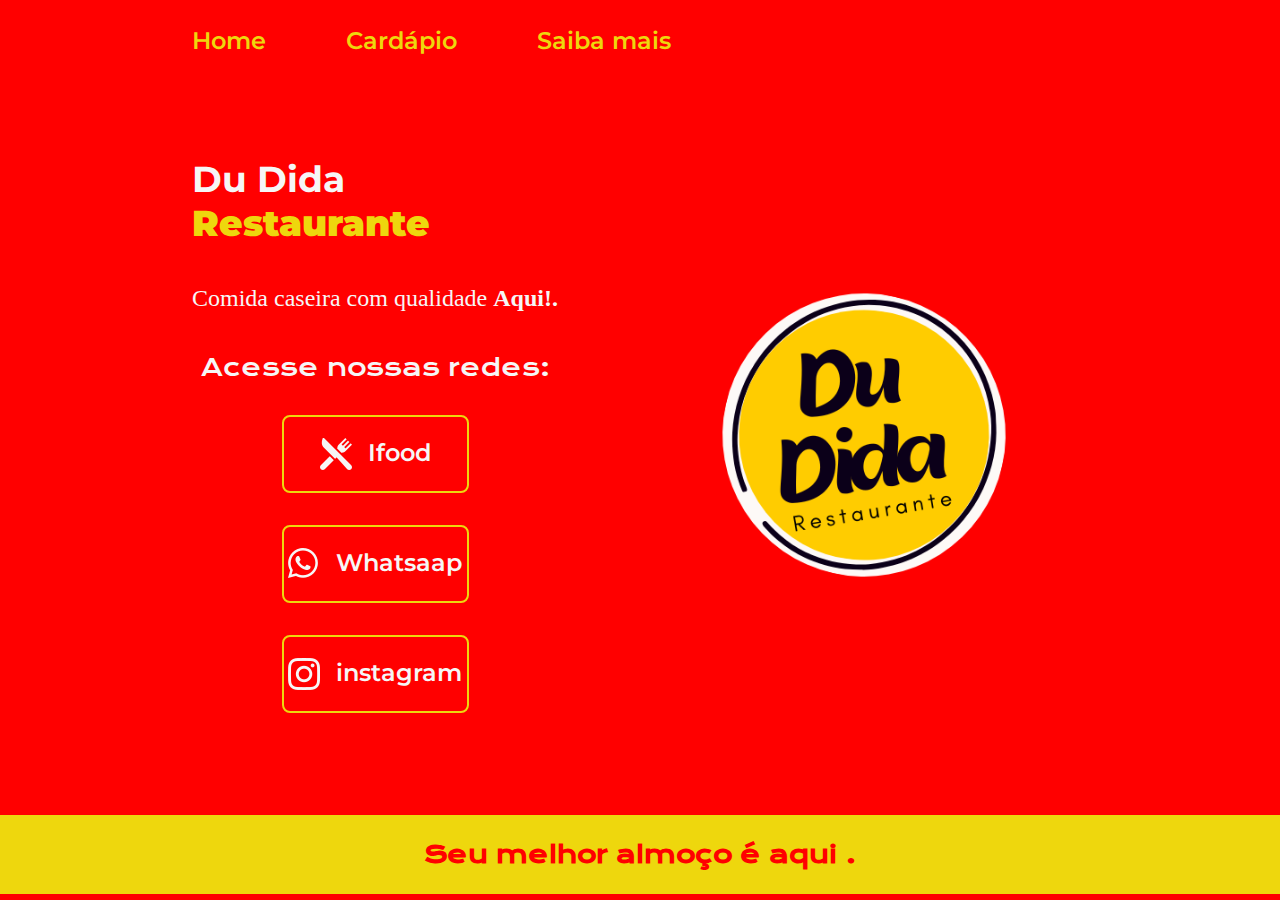
<file: du-dida.html/index.html>
<!DOCTYPE html>
<html lang="en">
<head>
    <meta charset="UTF-8">
    <meta http-equiv="X-UA-Compatible" content="IE=edge">
    <meta name="viewport" content="width=device-width, initial-scale=1.0">
    <title>Du Dida restaurante</title>
    <link rel="stylesheet" href="style/style.css">
</head>
<body>
    <header class="cabecalho">
        <nav class="cabecalho__menu">
            <a class="cabecalho__menu__link" href="index.html">Home</a>
            <a class="cabecalho__menu__link" href="cardapio.html">Cardápio</a>
            <a class="cabecalho__menu__link" href="about.html">Saiba mais</a>
        </nav>
    </header>
    <main class="apresentacao">
        <section class="apresentacao__conteudo">
            <h1 class="apresentacao__conteudo__titulo"> Du Dida<strong class="titulo-destaque"> Restaurante </strong></h1>
            <p class="apresentacao__conteudo__paragrafo">Comida caseira com qualidade  <strong> Aqui!.</strong> </p>
            <div class="apresentacao__links">
                <h2 class="apresentacao__subtitulo">Acesse nossas redes:</h2>
                 <a class="apresentacao__links__link" href="https://www.ifood.com.br/delivery/sorocaba-sp/du-dida-restaurante-jardim-simus/56cb94b1-8ea0-4c01-a8c8-81f8dcd76033"> <img src="assents/restaurant (1).png" alt=""> Ifood </a>
                
                 <a class="apresentacao__links__link"href="https://l.instagram.com/?u=https%3A%2F%2Fwa.me%2Fmessage%2FQVIOYVRBSILIM1&e=AT1gjGelpEcaAXhIOep8ODwd2dlA7ZfL7El65UD1z09zQkpdTK2L5h1JfNrVGgscE-xLK52hrPf9c8BuXjicNG0dhYq4Lqgbp7htzBmmwj-diYRdrAB2-nk"> <img src="assents/whatsapp.png" alt=""> Whatsaap</a>

                 <a class="apresentacao__links__link" href="https://www.instagram.com/restaurantedudida/"> <img src="assents/instagram (1).png" alt=""> instagram</a>
                

            </div>    
        </section>
        <img class="apresentacao__imagem" src="assents/dudi-logo.png" alt="logo restaurante">
    </main>

    <footer class="rodape">
        <p>Seu melhor almoço é aqui .</p>
    </footer>
</body>
</file>
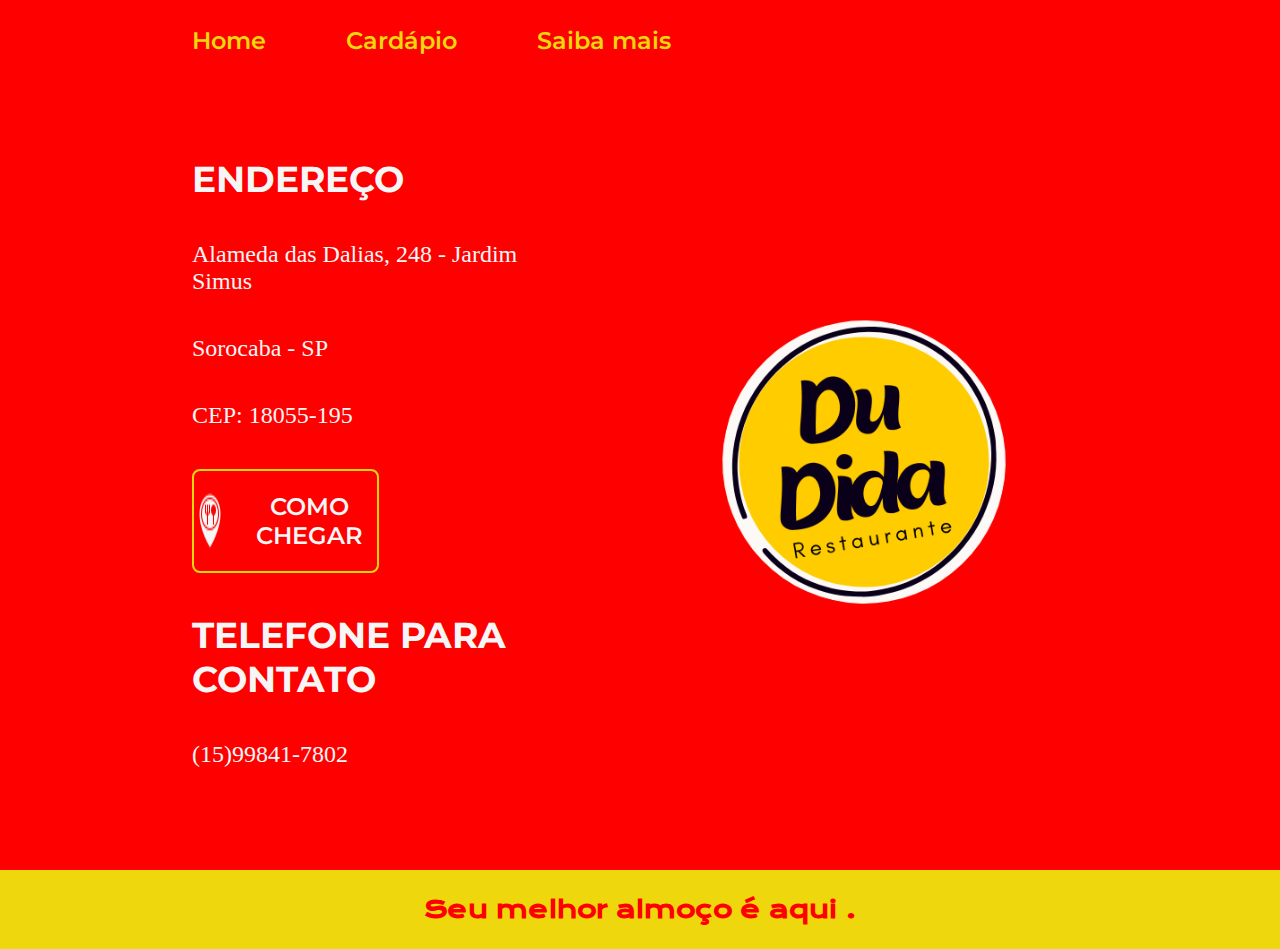
<file: du-dida.html/about.html>
<!DOCTYPE html>
<html lang="pt-br">
<head>
    <meta charset="UTF-8">
    <meta http-equiv="X-UA-Compatible" content="IE=edge">
    <meta name="viewport" content="width=device-width, initial-scale=1.0">
    <title>Saiba mais </title>
    <link rel="stylesheet" href="style/style.css">
</head>
<body>
    <header class="cabecalho">
        <nav class="cabecalho__menu">
            <a class="cabecalho__menu__link" href="index.html">Home</a>
            <a class="cabecalho__menu__link" href="cardapio.html">Cardápio</a>
            <a class="cabecalho__menu__link" href="about.html">Saiba mais</a>
        </nav>
    </header>
    <main class="apresentacao">
        <section class="apresentacao__conteudo">
           
          

            <h2 class="apresentacao__conteudo__titulo">ENDEREÇO </h2>
            <p class="apresentacao__conteudo__paragrafo">Alameda das Dalias, 248 - Jardim Simus</p>
            <p class="apresentacao__conteudo__paragrafo">Sorocaba - SP</p>
            <p class="apresentacao__conteudo__paragrafo"> CEP: 18055-195</p> 
            <a class="apresentacao__links__link" href="https://www.google.com.br/maps/dir//Alameda+das+D%C3%A1lias,+459+-+Jardim+Simus,+Sorocaba+-+SP,+18055-195/@-23.4994765,-47.497505,17z/data=!4m8!4m7!1m0!1m5!1m1!1s0x94c58b2c53123ff3:0x6a5374bfb3c381ab!2m2!1d-47.4953163!2d-23.4994765"><img src="assents/local.png" alt=""> COMO CHEGAR</a>
            <h2 class="apresentacao__conteudo__titulo"> TELEFONE PARA CONTATO</h2>
            <p class="apresentacao__conteudo__paragrafo"> (15)99841-7802</p>
          
               
           
        </section>  
        <img class="apresentacao__imagem" src="assents/dudi-logo.png" alt="icon localização">
        
    </main>
    <footer class="rodape">
        <p>Seu melhor almoço é aqui .</p>
    </footer>
       
</body>
</html>
</file>
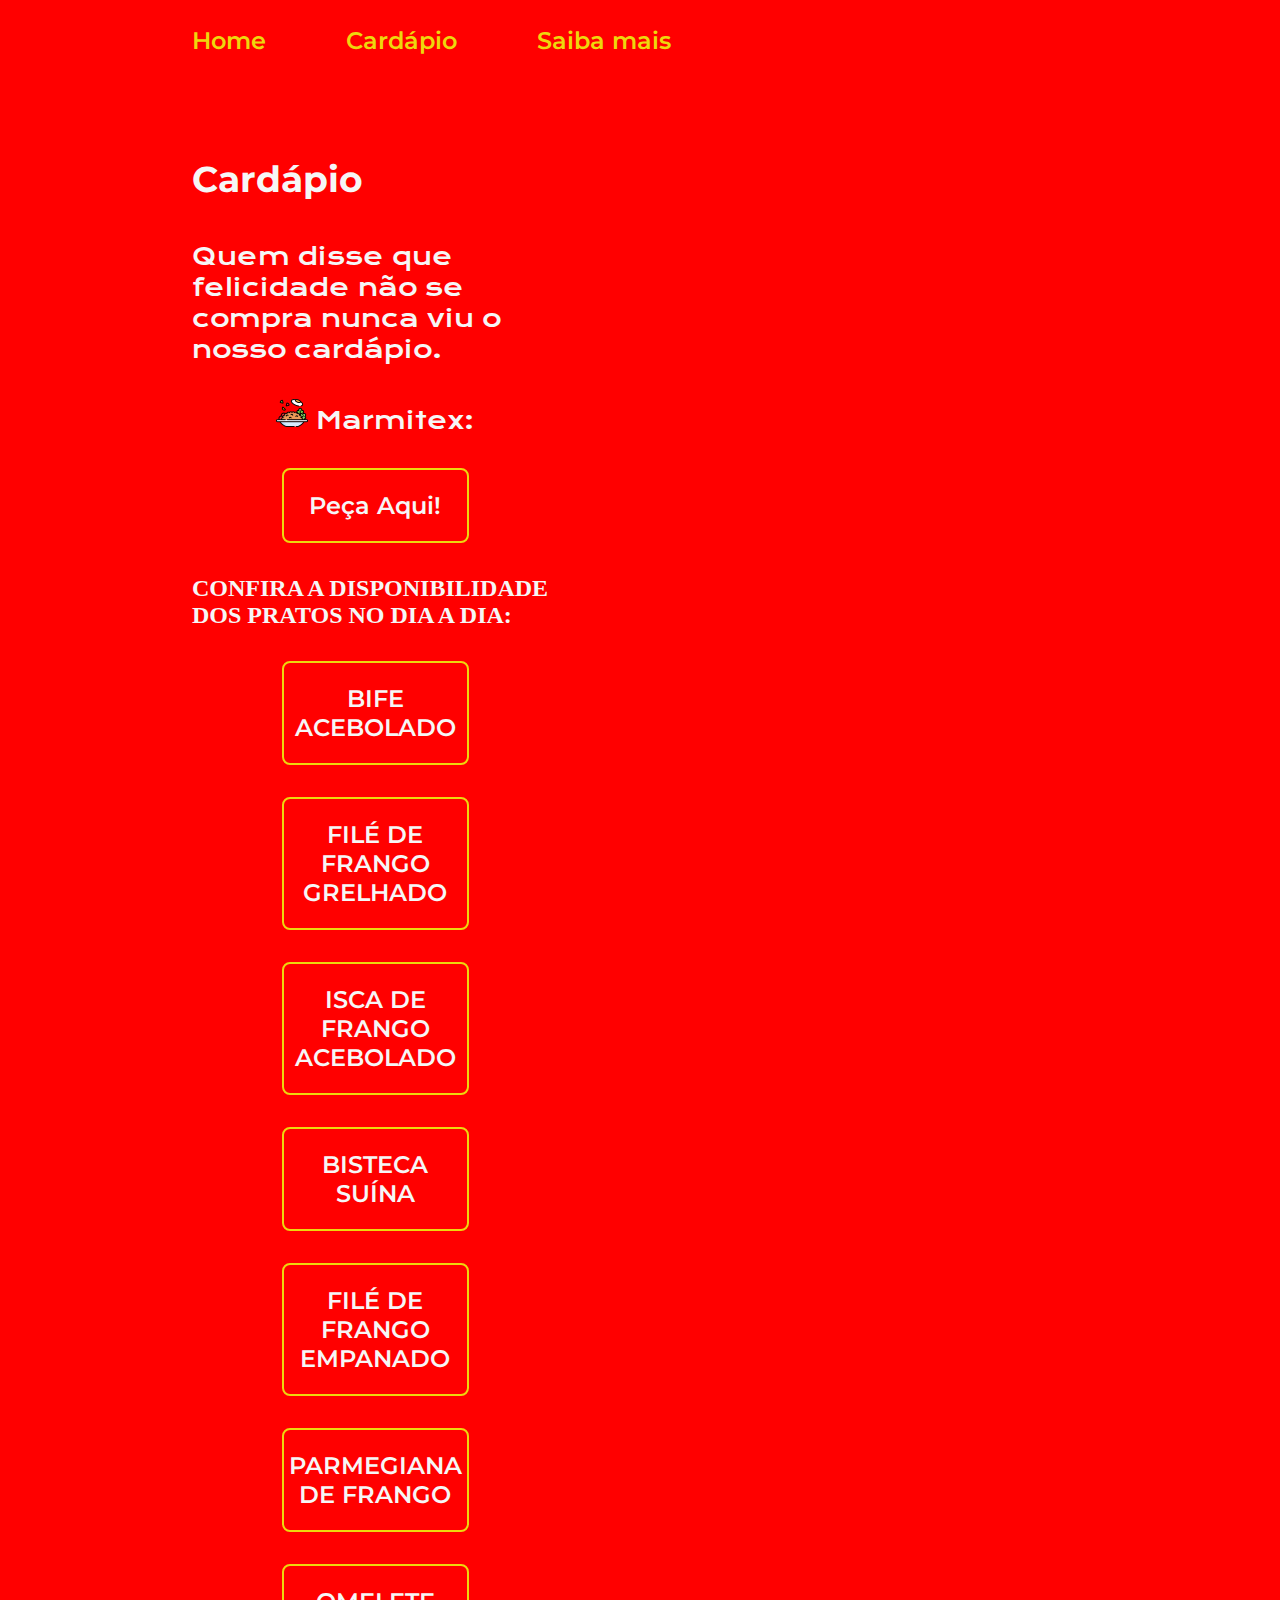
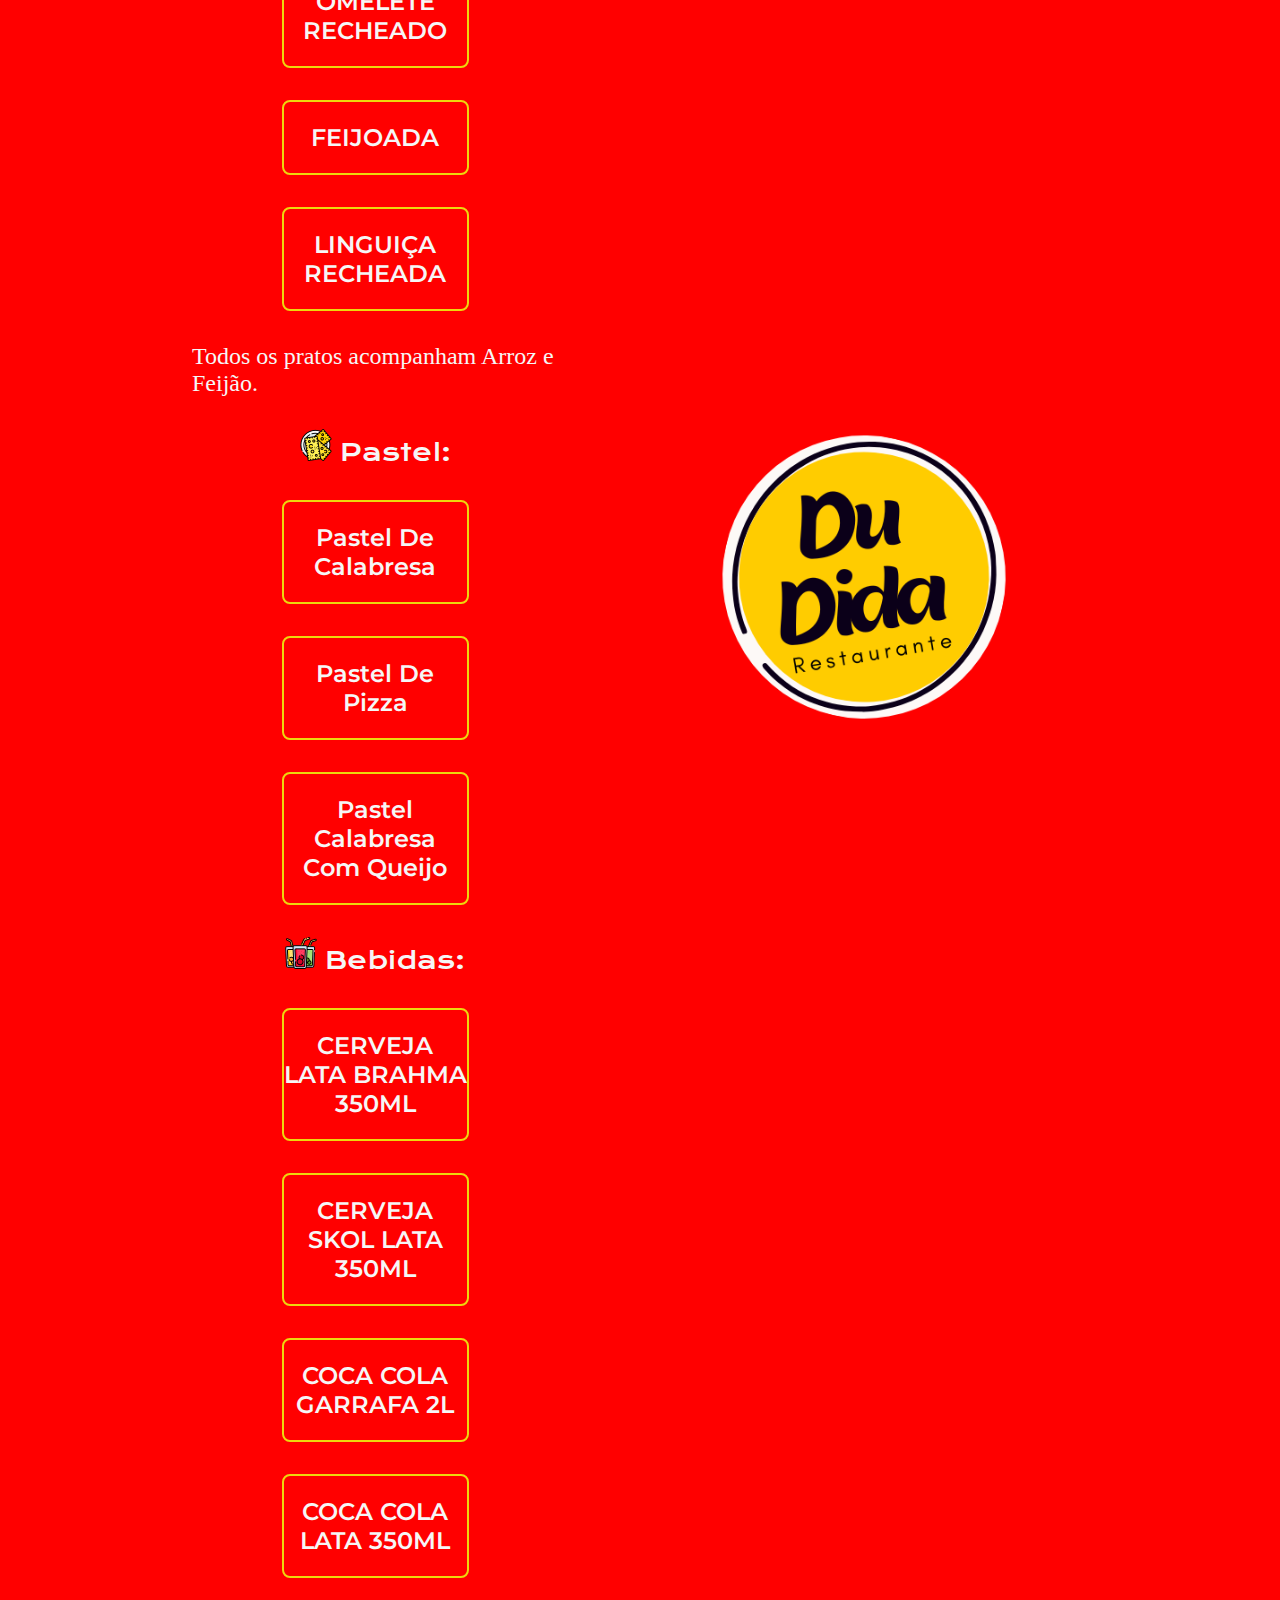
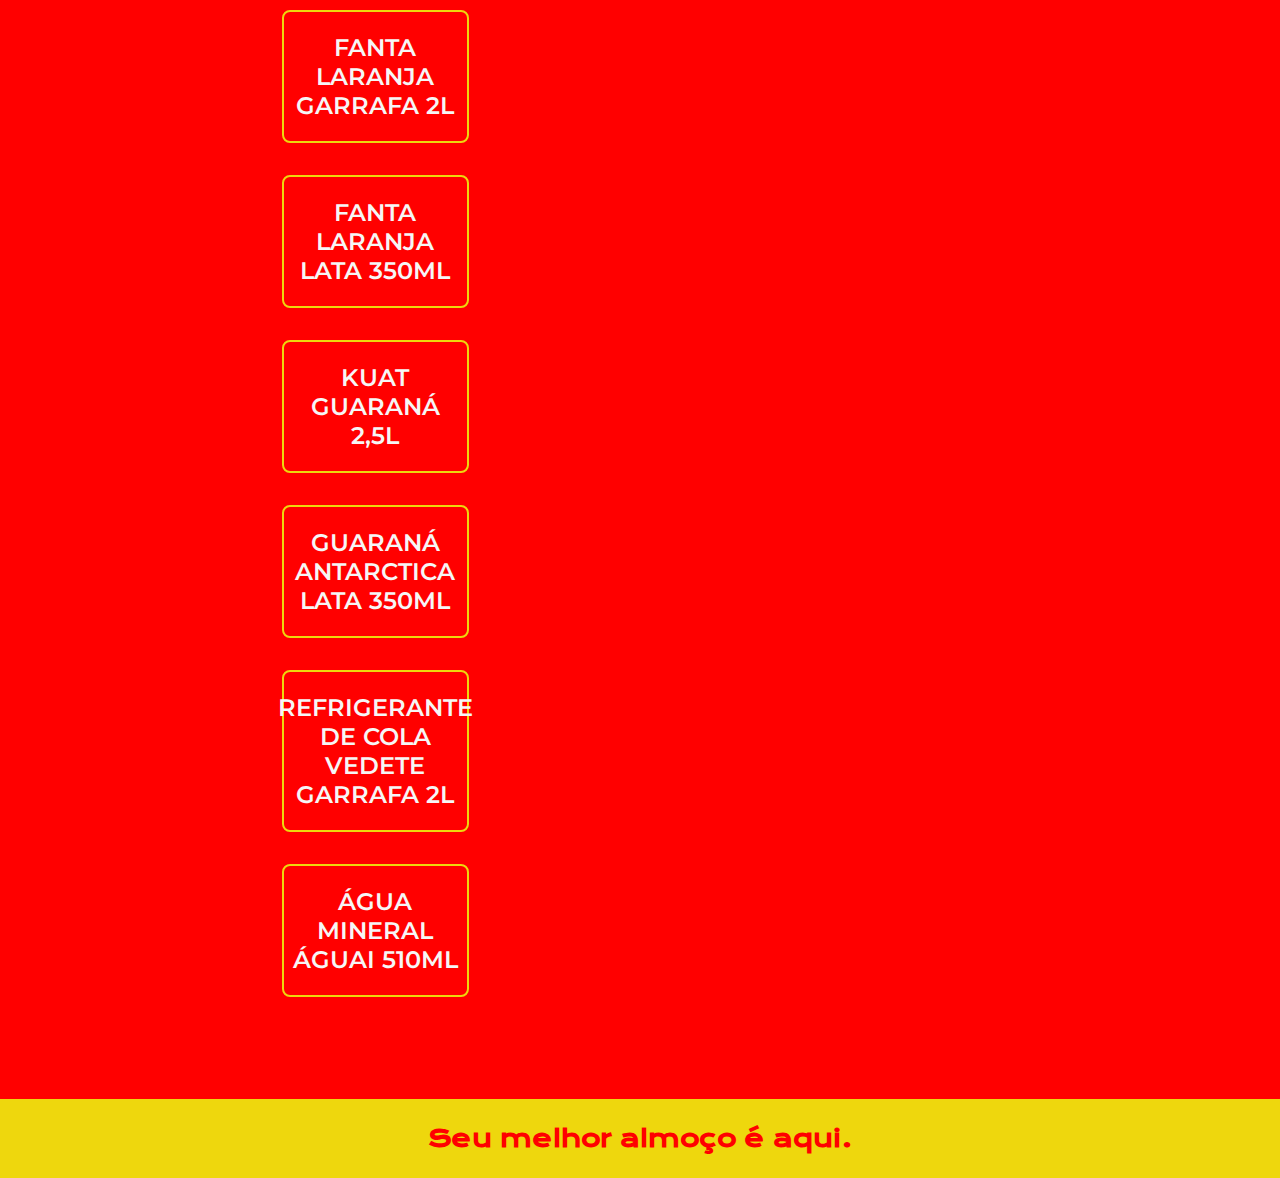
<file: du-dida.html/cardapio.html>
<!DOCTYPE html>
<html lang="pt-br">
<head>
    <meta charset="UTF-8">
    <meta http-equiv="X-UA-Compatible" content="IE=edge">
    <meta name="viewport" content="width=device-width, initial-scale=1.0">
    <title>Cardapio</title>
    <link rel="stylesheet" href="style/style.css">
</head>

<body>
    <header class="cabecalho">
        <nav class="cabecalho__menu">
            <a class="cabecalho__menu__link" href="index.html">Home</a>
            <a class="cabecalho__menu__link" href="cardapio.html">Cardápio</a>
            <a class="cabecalho__menu__link" href="about.html">Saiba mais</a>
        </nav>
    </header>
    <main class="apresentacao">
        <section class="apresentacao__conteudo">
            <h1 class="apresentacao__conteudo__titulo">Cardápio </h1>
            <div class="apresentacao__links">
                <h2 class="apresentacao__subtitulo">Quem disse que felicidade não se compra nunca viu o nosso cardápio.</h2>
                <h3 class="apresentacao__subtitulo"> <img src="assents/fried-rice.png" alt=""> Marmitex:</h3>
                <a class="apresentacao__links__link" href="https://www.ifood.com.br/delivery/sorocaba-sp/du-dida-restaurante-jardim-simus/56cb94b1-8ea0-4c01-a8c8-81f8dcd76033?prato=c8614731-8fd8-4520-8d36-548995717342">Peça Aqui!</a>

                <h2> <strong> CONFIRA A DISPONIBILIDADE DOS PRATOS NO DIA A DIA: </strong></h2>
                
                <li class="apresentacao__links__link">BIFE ACEBOLADO</li>
                <li class="apresentacao__links__link">FILÉ DE FRANGO GRELHADO</li>
                <li class="apresentacao__links__link">ISCA DE FRANGO ACEBOLADO</li>
                <li class="apresentacao__links__link">BISTECA SUÍNA</li>
                <li class="apresentacao__links__link">FILÉ DE FRANGO EMPANADO</li>
                <li class="apresentacao__links__link">PARMEGIANA DE FRANGO</li>
                <li class="apresentacao__links__link">OMELETE RECHEADO</li>
                <li class="apresentacao__links__link">FEIJOADA</li>
                <li class="apresentacao__links__link">LINGUIÇA RECHEADA</li>
              

                <p class="apresentacao__conteudo__paragrafo">Todos os pratos acompanham Arroz e Feijão.</p>

              

                <h3 class="apresentacao__subtitulo"> <img src="assents/pastel.png" alt=""> Pastel:</h3>
                <a class=" apresentacao__links__link" href="https://www.ifood.com.br/delivery/sorocaba-sp/du-dida-restaurante-jardim-simus/56cb94b1-8ea0-4c01-a8c8-81f8dcd76033?prato=2fd7f1e1-4d7f-4c5a-bf59-ea27243c368c">Pastel De Calabresa </a>
                <a class=" apresentacao__links__link" href="https://www.ifood.com.br/delivery/sorocaba-sp/du-dida-restaurante-jardim-simus/56cb94b1-8ea0-4c01-a8c8-81f8dcd76033?prato=f4e0dfe3-c9bd-4c8e-a013-a965406ac211"> Pastel De Pizza </a>
                <a class=" apresentacao__links__link" href="https://www.ifood.com.br/delivery/sorocaba-sp/du-dida-restaurante-jardim-simus/56cb94b1-8ea0-4c01-a8c8-81f8dcd76033?prato=bc273572-185b-4d4a-9a0c-ebb64d18b819"> Pastel Calabresa Com Queijo</a>


                <h3 class="apresentacao__subtitulo"> <img src="assents/drink.png" alt=""> Bebidas:</h3>
                
                <a class=" apresentacao__links__link" href="https://www.ifood.com.br/delivery/sorocaba-sp/du-dida-restaurante-jardim-simus/56cb94b1-8ea0-4c01-a8c8-81f8dcd76033?prato=d1f84b37-49b0-488b-997b-31b0e30015bc">CERVEJA LATA BRAHMA 350ML </a>
                <a class=" apresentacao__links__link" href="https://www.ifood.com.br/delivery/sorocaba-sp/du-dida-restaurante-jardim-simus/56cb94b1-8ea0-4c01-a8c8-81f8dcd76033?prato=bb11e452-e2fa-4eca-ab5c-cc656099791c">CERVEJA SKOL LATA 350ML
                </a>
                <a class=" apresentacao__links__link" href="https://www.ifood.com.br/delivery/sorocaba-sp/du-dida-restaurante-jardim-simus/56cb94b1-8ea0-4c01-a8c8-81f8dcd76033?prato=59deff36-d93f-4439-b70e-cd3873e1f74d"> COCA COLA GARRAFA 2L </a>
                <a class=" apresentacao__links__link" href="https://www.ifood.com.br/delivery/sorocaba-sp/du-dida-restaurante-jardim-simus/56cb94b1-8ea0-4c01-a8c8-81f8dcd76033?prato=39481e40-5303-426a-a7d5-9b82cdb0cd5e"> COCA COLA LATA 350ML</a>
                <a class=" apresentacao__links__link" href="https://www.ifood.com.br/delivery/sorocaba-sp/du-dida-restaurante-jardim-simus/56cb94b1-8ea0-4c01-a8c8-81f8dcd76033?prato=f926b997-91ad-46fe-99b6-74a94dcef9b2"> FANTA LARANJA GARRAFA 2L</a>
                <a class=" apresentacao__links__link" href="https://www.ifood.com.br/delivery/sorocaba-sp/du-dida-restaurante-jardim-simus/56cb94b1-8ea0-4c01-a8c8-81f8dcd76033?prato=0a7fc6cd-a0a6-4767-a62f-b537f7a07e15"> FANTA LARANJA LATA 350ML </a>
                <a class=" apresentacao__links__link" href="https://www.ifood.com.br/delivery/sorocaba-sp/du-dida-restaurante-jardim-simus/56cb94b1-8ea0-4c01-a8c8-81f8dcd76033?prato=0a7fc6cd-a0a6-4767-a62f-b537f7a07e15"> KUAT GUARANÁ 2,5L </a> 
                <a class=" apresentacao__links__link" href="https://www.ifood.com.br/delivery/sorocaba-sp/du-dida-restaurante-jardim-simus/56cb94b1-8ea0-4c01-a8c8-81f8dcd76033?prato=352a578b-d4a0-41fe-8ef2-8d90c69914ed"> GUARANÁ ANTARCTICA LATA 350ML </a>
                <a class=" apresentacao__links__link" href="https://www.ifood.com.br/delivery/sorocaba-sp/du-dida-restaurante-jardim-simus/56cb94b1-8ea0-4c01-a8c8-81f8dcd76033?prato=c0a10a6e-3818-439a-b081-bafc3bd6b17e">REFRIGERANTE DE COLA VEDETE GARRAFA 2L </a>
                <a class=" apresentacao__links__link" href="https://www.ifood.com.br/delivery/sorocaba-sp/du-dida-restaurante-jardim-simus/56cb94b1-8ea0-4c01-a8c8-81f8dcd76033?prato=b7a0f0ee-4e72-4233-9623-8b87c1a42a9f">ÁGUA MINERAL ÁGUAI 510ML
                </a>



                

               


                

            </div>    
        </section>
       
            <img class="apresentacao__imagem" src="assents/dudi-logo.png" alt="Logo du dida">
            
        
    </main>

    
</body>
<footer class="rodape">
    <p>Seu melhor almoço é aqui.</p>
</footer>
</html>
</file>
<file: du-dida.html/style/style.css>
@import url('https://fonts.googleapis.com/css2?family=Krona+One&family=Montserrat:wght@400;600&display=swap');

:root {
    --cor-primaria :	#ff0000;
    --cor-secundaria : #f6f6f6;
    --cor-tercearia : #eed70d;
    --cor-houver : #8B0000;
   

    --font-primaria : 'Krona One', sans-serif;
    --fonr-secundaria:  'Montserrat', sans-serif;
}

* {
    margin: 0;
    padding: 0;
}

body {
    /* height:100vh ; */
    box-sizing: border-box;
    background-color: var(--cor-primaria);
    color: var(--cor-secundaria);
}

.cabecalho {
    padding: 2% 0% 0% 15%;

}

    .cabecalho__menu {
        display: flex;
        gap: 80px;
    }

.cabecalho__menu__link {
     font-family: var(--fonr-secundaria);
     font-size: 1.5rem;
     font-weight: 600;
     color: var(--cor-tercearia);
     text-decoration: none;
}

.apresentacao {
    padding: 8% 15%;
    display: flex;
    align-items: center;
    justify-content: space-between;
    gap: 82px;
}

.apresentacao__conteudo {
    width: 50%;
    display: flex;
    flex-direction: column;
    gap: 40px;
}

.titulo-destaque {
    color: var(--cor-tercearia);
}

.apresentacao__conteudo__titulo {
    font-size: 2.25rem;
    font-family: var(--font-primaria);
    font-family: var(--fonr-secundaria);

}

 .apresentacao__conteudo__paragrafo {
        font-size: 1.5rem;
}

.apresentacao__subtitulo {
    font-family:var(--font-primaria);
    font-weight: 400;
    font-size: 1.5rem;
} 

.apresentacao__links {
    display: flex;
    flex-direction: column;
    justify-content: space-between;
    align-items: center ;
    gap: 32px;
 }

 .apresentacao__links__link {
        display: flex;
        justify-content: center;
        gap: 16px;
        border: 2px solid var(--cor-tercearia) ;
        width: 50%;
        text-align: center;
        border-radius: 8px;
        font-size: 1.5rem;
        font-weight: 600;
        padding: 21px 0;
        text-decoration: none;
        color: var(--cor-secundaria);
        font-family: var(--fonr-secundaria);
 }

    .apresentacao__links__link:hover {
        background-color: var(--cor-houver);
    }

    .rodape {
        padding: 24px;
        color: var(--cor-primaria);
        background-color: var(--cor-tercearia);
        text-align: center;
        font-family:var(--font-primaria);
        font-size: 1.5rem;
        font-weight: 600;
        
    }

.apresentacao__conteudo__texto a{
        text-decoration: none;
        color: var(--cor-tercearia);
}

.apresentacao__imagem   {
    width: 50%;
}

@media(max-width:1200px) {

    .cabecalho{
        padding: 10%;
    }

    .cabecalho__menu{
        justify-content: center;
    }
    
    .apresentacao{
        flex-direction: column-reverse;
        padding: 5% ;
    }

    .apresentacao__conteudo{
        width: auto;
    }
}
</file>
